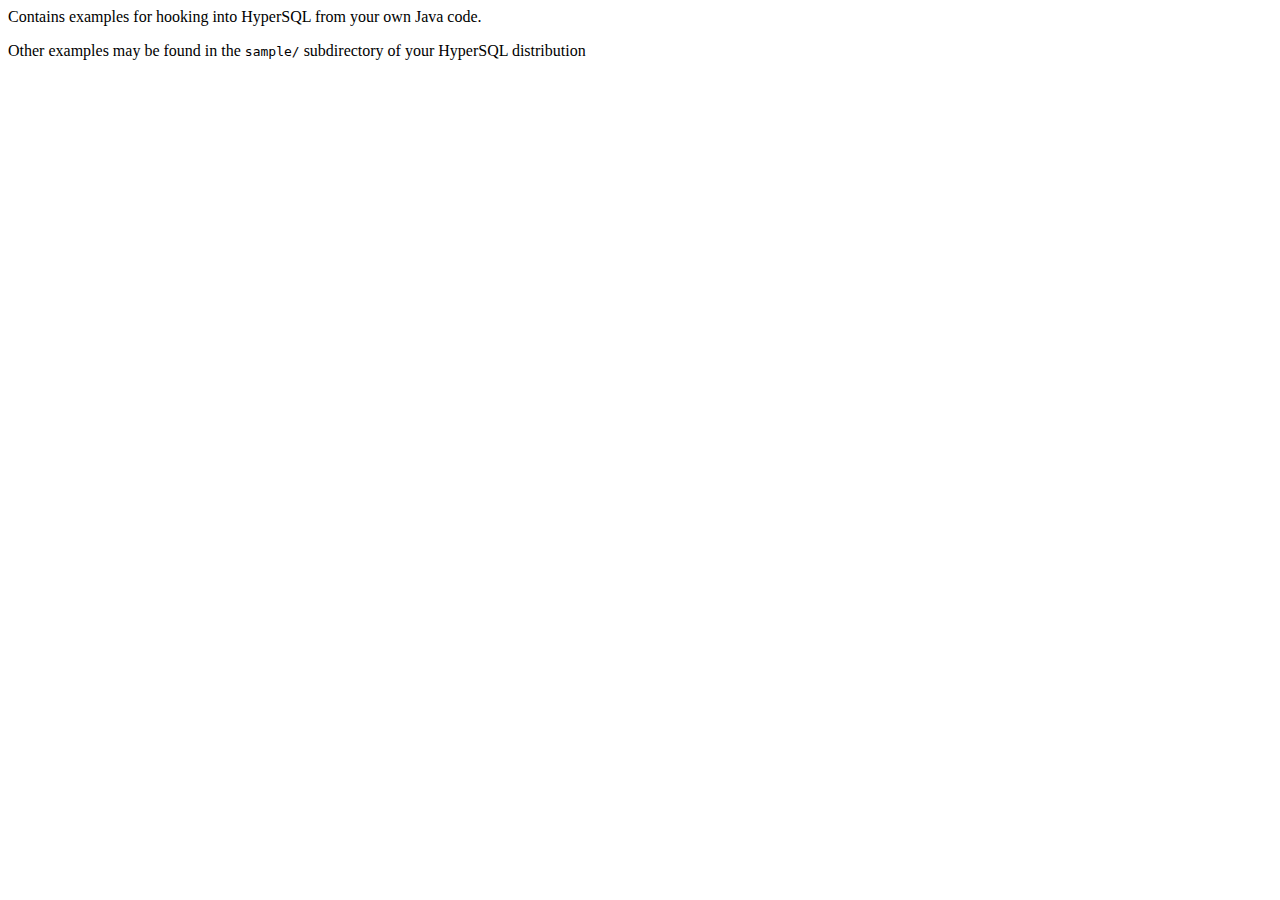
<file: hsqldb/org/hsqldb/sample/package.html>
<HTML>
<BODY>
  Contains examples for hooking into HyperSQL from your own Java code.
  <P/>
  Other examples may be found in the <CODE>sample/</CODE> subdirectory of
  your HyperSQL distribution
</BODY>
</HTML>
</file>
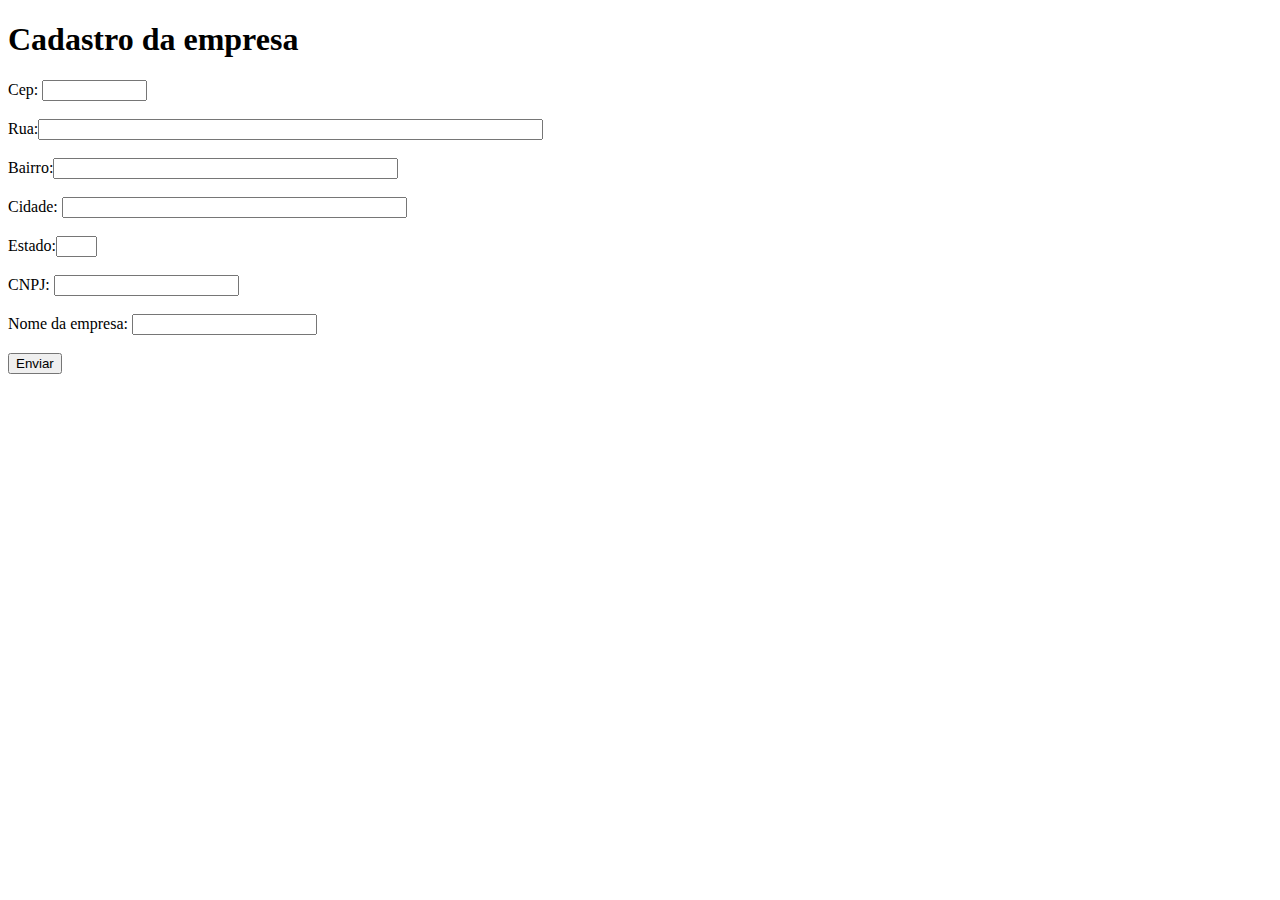
<file: target/classes/templates/evento/cadastroEmpresa.html>
<!DOCTYPE html>
 <htmlxmlns:th="http://thymeleaf.org"
	  xmlns:layout="http://www.ultrag.net.nz/thymeleaf/layout">	
 <!--//// -->
    <head>
    <title>ViaCEP Webservice</title>
    <meta http-equiv="Content-Type" content="text/html; charset=utf-8" />

    <!-- Adicionando Javascript -->
    <script type="text/javascript" >
    
    function limpa_formulário_cep() {
            //Limpa valores do formulário de cep.
            document.getElementById('rua').value=("");
            document.getElementById('bairro').value=("");
            document.getElementById('cidade').value=("");
            document.getElementById('uf').value=("");
    }

    function meu_callback(conteudo) {
        if (!("erro" in conteudo)) {
            //Atualiza os campos com os valores.
            document.getElementById('rua').value=(conteudo.logradouro);
            document.getElementById('bairro').value=(conteudo.bairro);
            document.getElementById('cidade').value=(conteudo.localidade);
            document.getElementById('uf').value=(conteudo.uf);
        } //end if.
        else {
            //CEP não Encontrado.
            limpa_formulário_cep();
            alert("CEP não encontrado.");
        }
    }
        
    function pesquisacep(valor) {

        //Nova variável "cep" somente com dígitos.
        var cep = valor.replace(/\D/g, '');

        //Verifica se campo cep possui valor informado.
        if (cep != "") {

            //Expressão regular para validar o CEP.
            var validacep = /^[0-9]{8}$/;

            //Valida o formato do CEP.
            if(validacep.test(cep)) {

                //Preenche os campos com "..." enquanto consulta webservice.
                document.getElementById('rua').value="...";
                document.getElementById('bairro').value="...";
                document.getElementById('cidade').value="...";
                document.getElementById('uf').value="...";

                //Cria um elemento javascript.
                var script = document.createElement('script');

                //Sincroniza com o callback.
                script.src = 'https://viacep.com.br/ws/'+ cep + '/json/?callback=meu_callback';

                //Insere script no documento e carrega o conteúdo.
                document.body.appendChild(script);

            } //end if.
            else {
                //cep é inválido.
                limpa_formulário_cep();
                alert("Formato de CEP inválido.");
            }
        } //end if.
        else {
            //cep sem valor, limpa formulário.
            limpa_formulário_cep();
        }
    };

    </script>
    </head>

    <body>
    <!-- Inicio do formulario -->
       <h1>Cadastro da empresa</h1>
      <form method="post">    
        <label>Cep:
        <input name="cep" type="text" id="cep" value="" size="10" maxlength="9"
        onblur="pesquisacep(this.value);" /><br>
        <br>
        Rua:<input name="rua" type="text" id="rua" size="60" /><br>
        <br>
        Bairro:<input name="bairro" type="text" id="bairro" size="40" /><br>
        <br>
        Cidade: <input name="cidade" type="text" id="cidade" size="40" /><br>  
        <br>    
        Estado:<input name="uf" type="text" id="uf" size="2" /><br>
        <br>  
	    CNPJ: <input type="text" value="" name="cnpj"/><br><br>
	    Nome da empresa: <input type="text" value="" name="nome"/>
	    <br><br>
	    <button type="submit">Enviar</button>
      </form>    
    </body>

    </html>
</file>
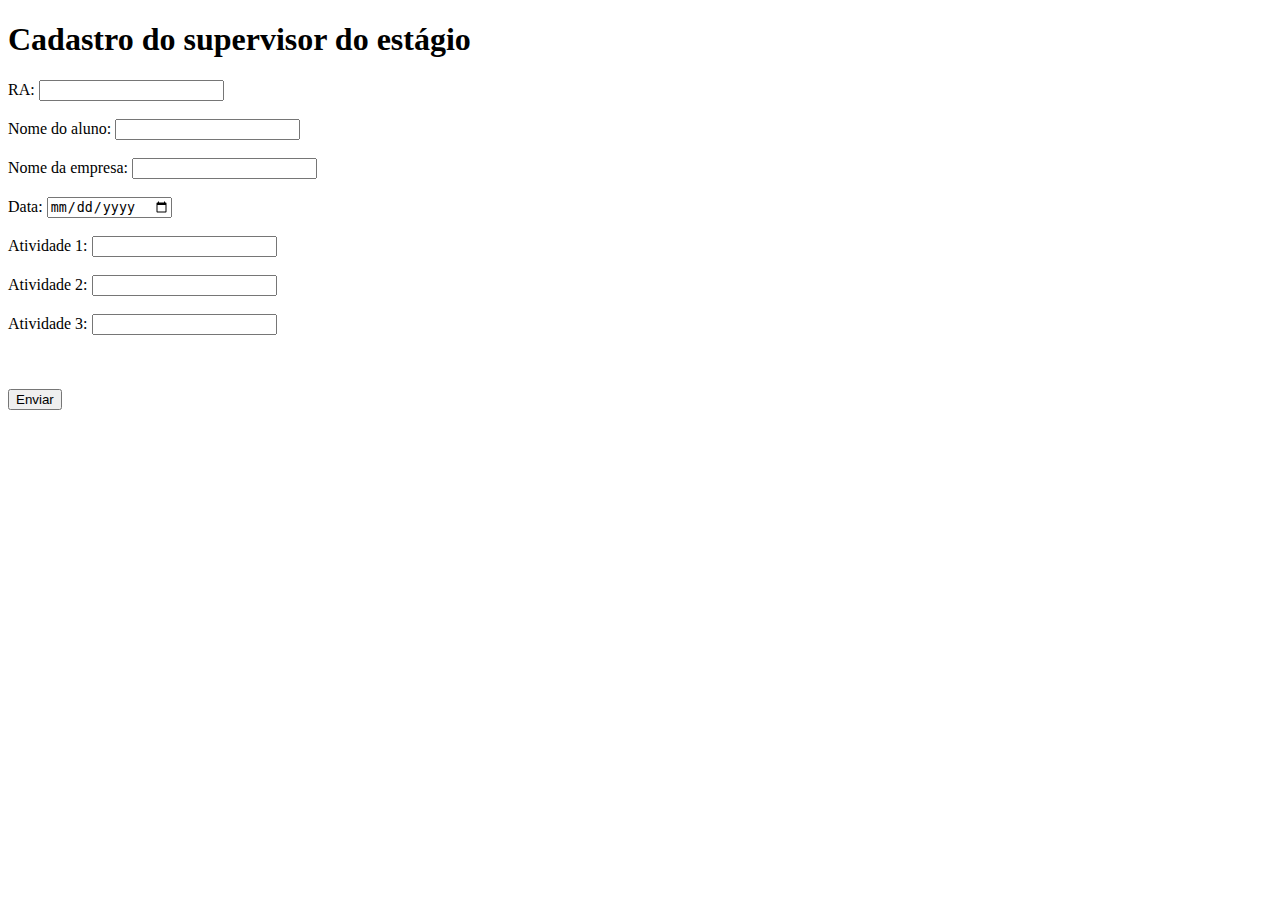
<file: target/classes/templates/evento/cadastroRelatorioEstagio.html>
<!DOCTYPE html>

<html xmlns:th="http://thymeleaf.org"
	  xmlns:layout="http://www.ultrag.net.nz/thymeleaf/layout">	
<head>
<title>Controle de estagio</title>
</head>	  

<body>

<h1>Cadastro do supervisor do estágio</h1>
<form method="post">
    RA: <input type="text" value="" name="ra"/><br><br>
	Nome do aluno: <input type="text" value="" name="nomeAluno"/><br><br>
    Nome da empresa: <input type="text" value="" name="nomeEmpresa"/><br><br>	
    Data: <input type="date" value="" name="data"/><br><br>
    Atividade 1: <input type="text" value="" name="atividade1"/><br><br>	
    Atividade 2: <input type="text" value="" name="atividade2"/><br><br>	
    Atividade 3: <input type="text" value="" name="atividade3"/><br><br>	
       
	<br><br>
	<button type="submit">Enviar</button>

</form>

</body>

</html>
</file>
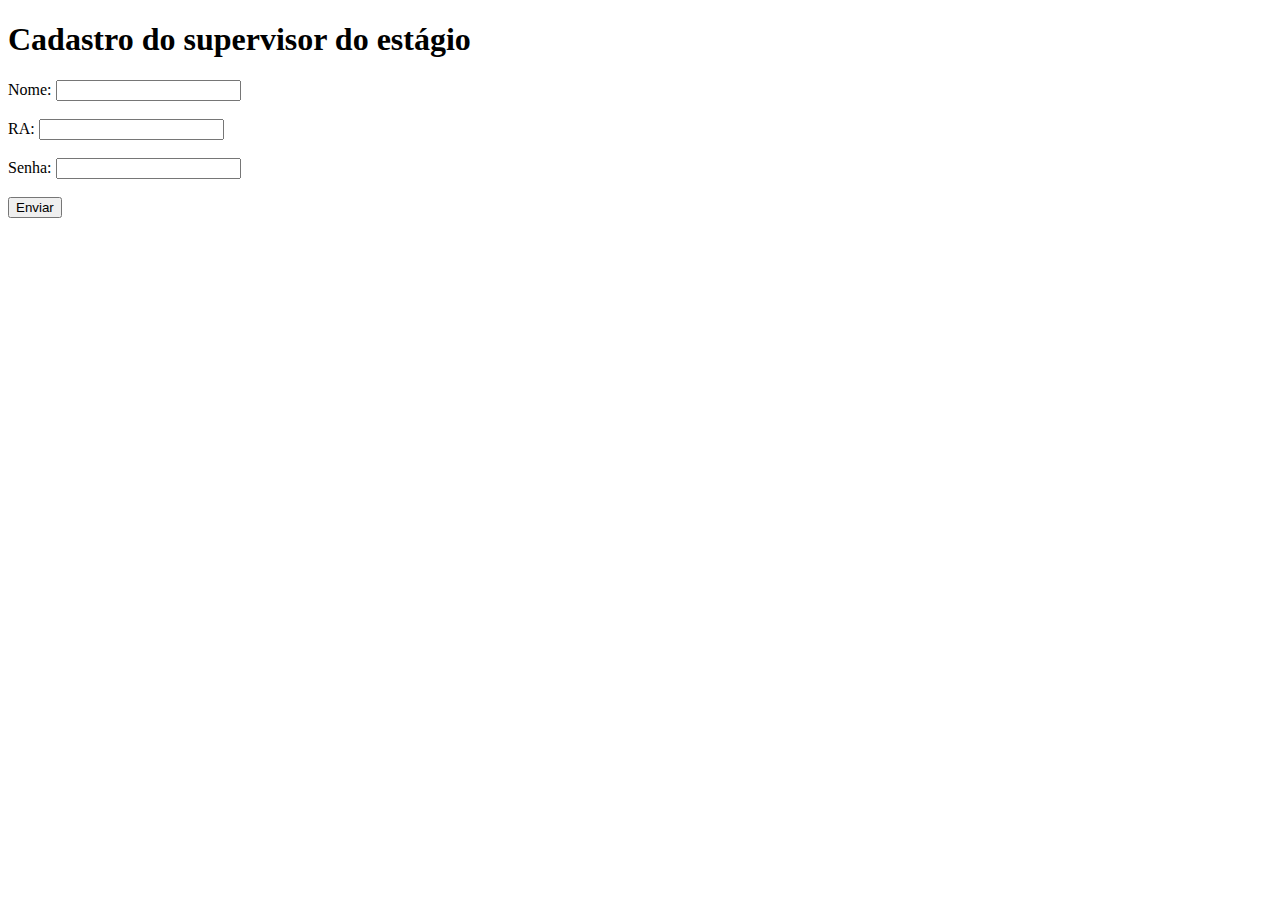
<file: target/classes/templates/evento/cadastroSupervisor.html>
<!DOCTYPE html>

<html xmlns:th="http://thymeleaf.org"
	  xmlns:layout="http://www.ultrag.net.nz/thymeleaf/layout">	
<head>
<title>Controle de estagio</title>
</head>	  

<body>

<h1>Cadastro do supervisor do estágio</h1>
<form method="post">
	Nome: <input type="text" value="" name="nome"/><br><br>
	RA: <input type="text" value="" name="ra"/><br><br>
    Senha: <input type="text" value="" name="senha"/>	
	<br><br>
	<button type="submit">Enviar</button>

</form>

</body>

</html>
</file>
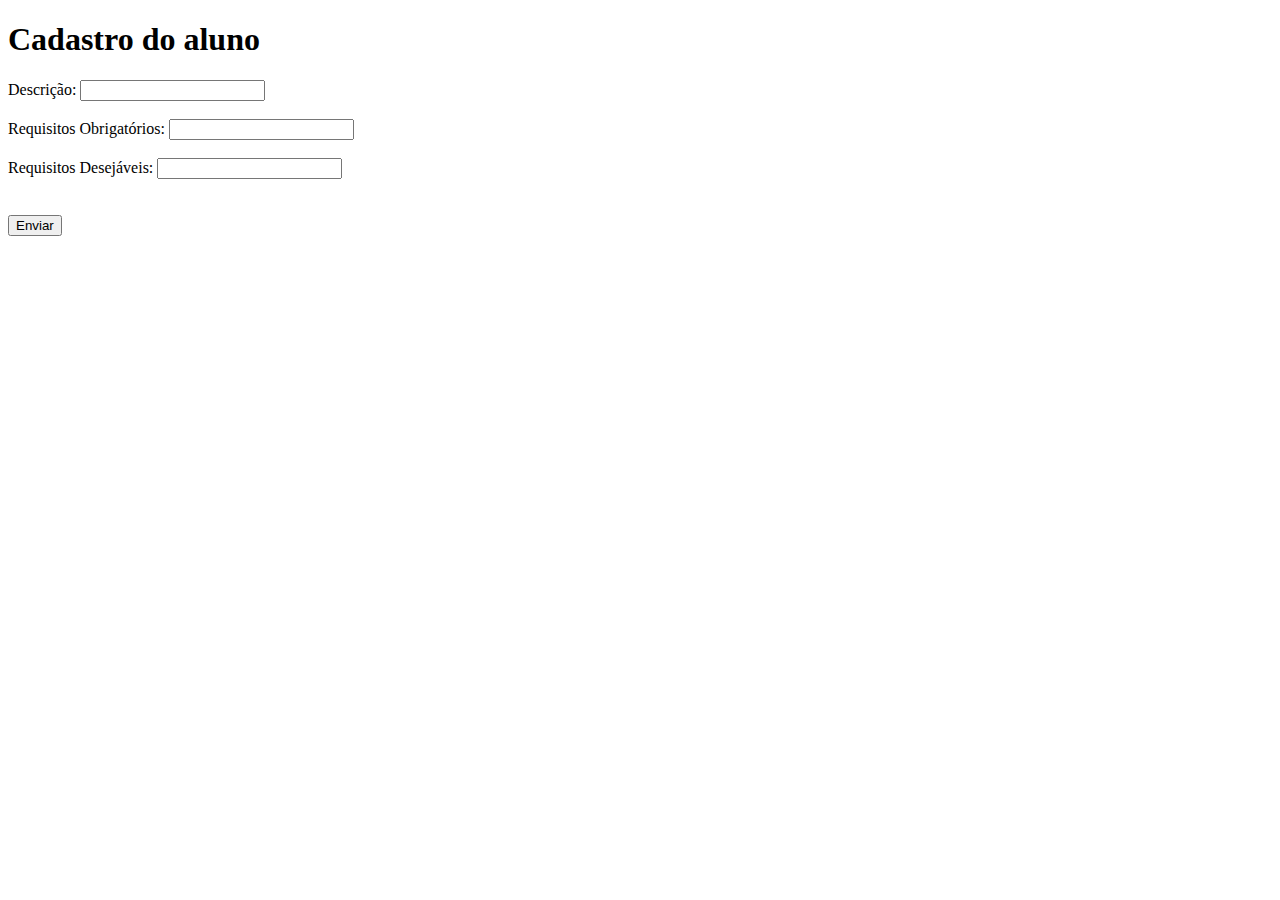
<file: target/classes/templates/evento/cadastroVagasEstagio.html>
<!DOCTYPE html>

<html xmlns:th="http://thymeleaf.org"
	  xmlns:layout="http://www.ultrag.net.nz/thymeleaf/layout">	
<head>
<title>Controle de estagio</title>
</head>	  

<body>

<h1>Cadastro do aluno</h1>
<form method="post">
	Descrição: <input type="text" value="" name="descricao"/><br><br>
	Requisitos Obrigatórios: <input type="text" value="" name="requisitosObrigatorios"/><br><br>
	Requisitos Desejáveis: <input type="text" value="" name="requisitosDesejaveis"/><br>
	<br><br>
	<button type="submit">Enviar</button>

</form>

</body>

</html>
</file>
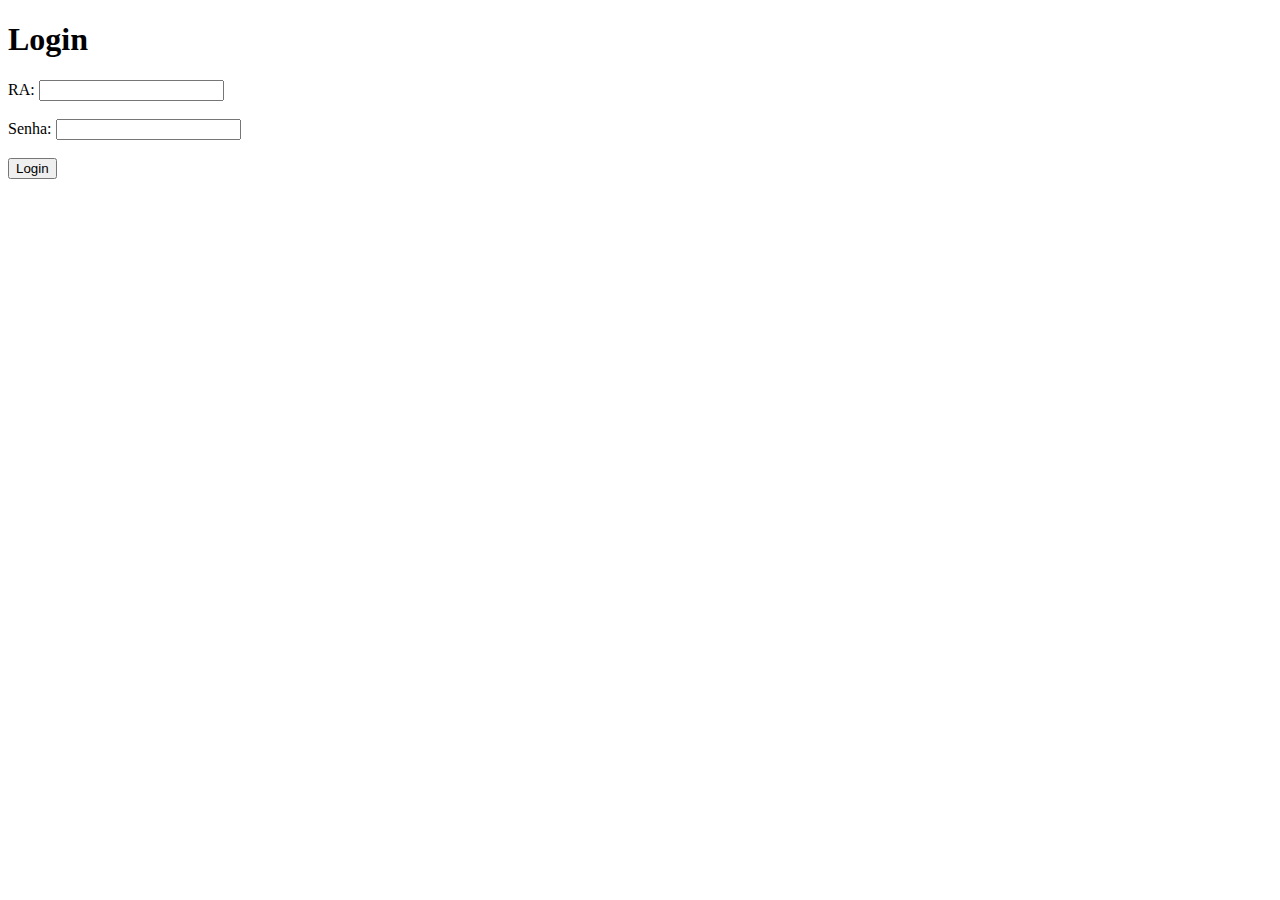
<file: target/classes/templates/evento/login.html>
<!DOCTYPE html>

<html xmlns:th="http://thymeleaf.org"
	  xmlns:layout="http://www.ultrag.net.nz/thymeleaf/layout">	
<head>
<title>Controle de estagio</title>
</head>	  

<body>

<h1>Login</h1>
<form method="post">
	RA: <input type="text" value="" name="ra"/>
	<br><br>
	Senha: <input type="text" value="" name="senha"/>
	<br><br>
	<button type="submit">Login</button>
    
  <!--  <h5><a href="inserir o link aqui">Criar conta</a></h5> -->
      
</form>

</body>

</html>
</file>
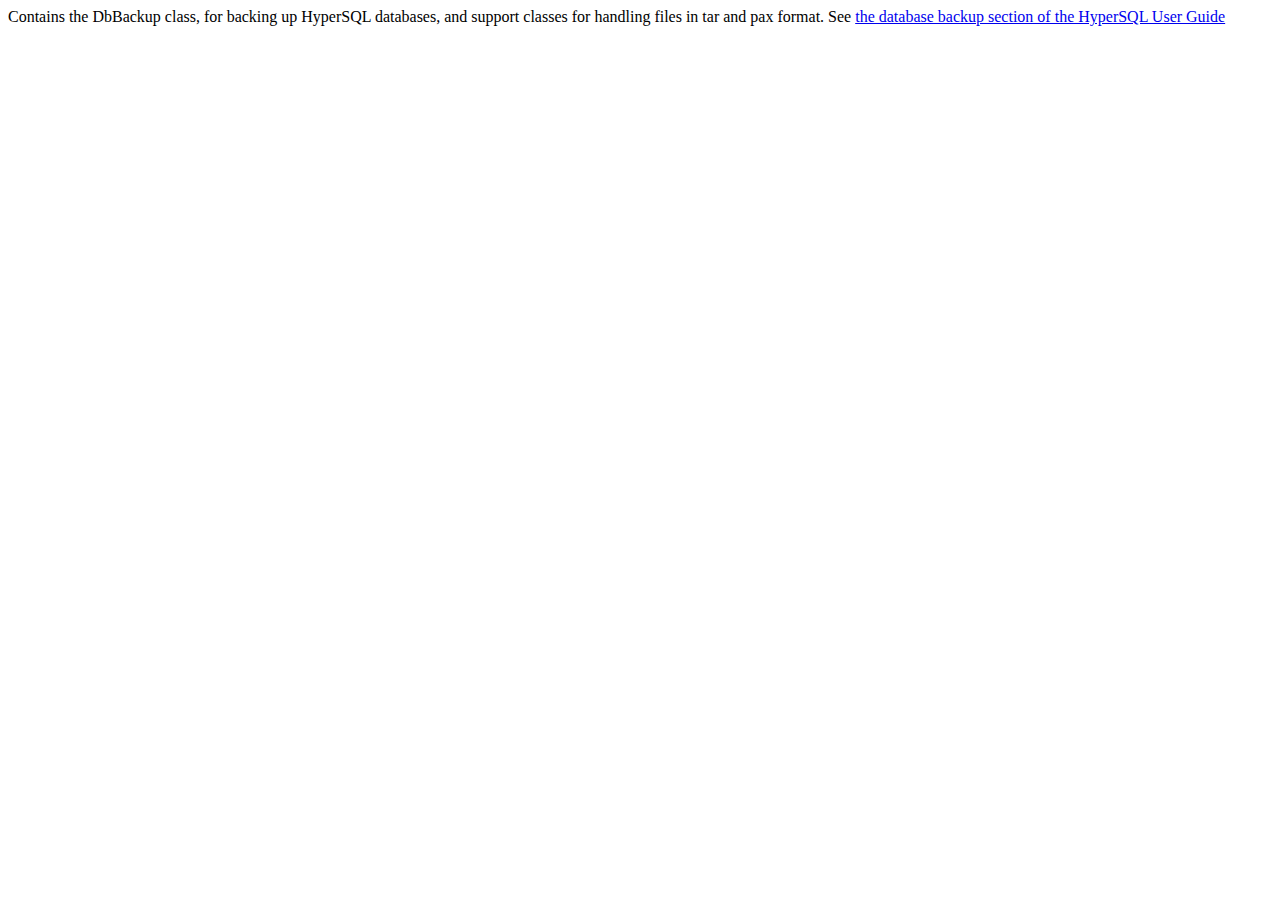
<file: hsqldb/org/hsqldb/lib/tar/package.html>
<HTML>
<BODY>
  Contains the DbBackup class, for backing up HyperSQL databases, and support
  classes for handling files in tar and pax format.
  See <a href="../../../../../guide/deployment-chapt.html#deployment_backup-sect" target="guide">
  the database backup section of the HyperSQL User Guide</a>
</BODY>
</HTML>
</file>
